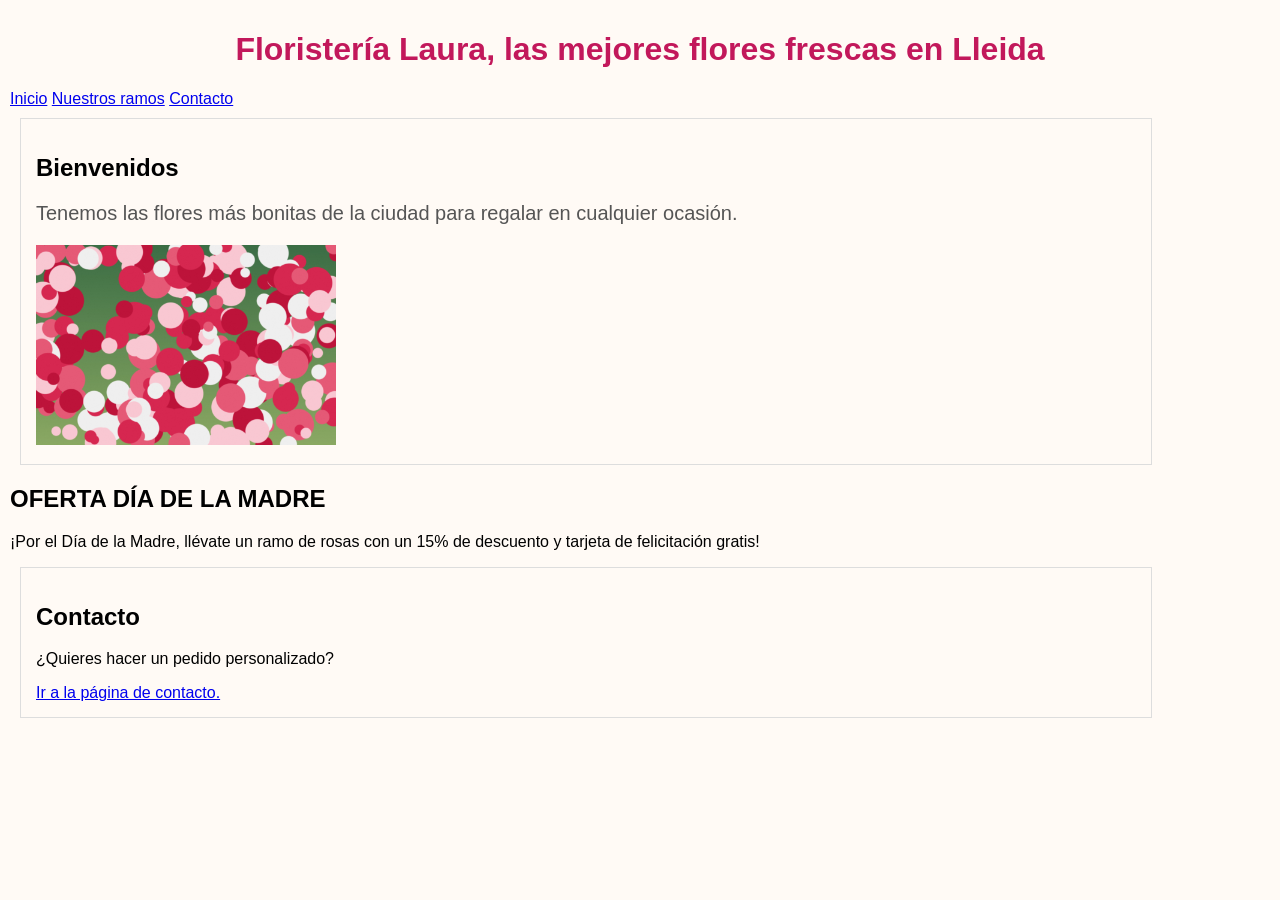
<file: index.html>
<!DOCTYPE html>
<html lang="es">
<head>
  <meta charset="UTF-8">
  <meta name="viewport" content="width=device-width, initial-scale=1.0">
  <title>Ramos y flores a domicilio en Lleida | Floristería Laura</title>
  <meta name="description" content="Ramos de novia, centros de mesa y plantas en Lleida. Flores frescas cada día y envío a domicilio en el mismo día. ¡Pide tu ramo hoy!">
  <link rel="stylesheet" href="estilos.css">

  <script type="application/ld+json"> 
  { 
    "@context": "https://schema.org", 
    "@type": "Florist", 
    "name": "Floristería Laura", 
    "description": "Ramos de novia, centros de mesa y plantas en Lleida. Flores frescas cada día y envío a domicilio en el mismo día. ¡Pide tu ramo hoy!", 
    "telephone": "[+34 600 000 000]", 
    "address": { 
      "@type": "PostalAddress", 
      "streetAddress": "[Calle y número]", 
      "addressLocality": "Lleida", 
      "postalCode": "[25001]", 
      "addressCountry": "ES" 
    }, 
    "openingHours": "Mo-Sa 09:00-20:00" 
  } 
  </script> 

</head>
<body>

  <h1>Floristería Laura, las mejores flores frescas en Lleida</h1>

  <nav>
    <a href="index.html">Inicio</a>
    <a href="ramos.html">Nuestros ramos</a>
    <a href="contacto.html">Contacto</a>
  </nav>

  <div class="caja" id="bienvenida">
    <h2>Bienvenidos</h2>
    <p class="gris">Tenemos las flores más bonitas de la ciudad para regalar en cualquier ocasión.</p>
    <img src="ramo.jpg" width="300" alt="Ramo de rosas rojas y blancas para regalo">
  </div>

  <section>
    <h2>OFERTA DÍA DE LA MADRE</h2>
    <p>¡Por el Día de la Madre, llévate un ramo de rosas con un 15% de descuento y tarjeta de felicitación gratis!</p>
  </section>

  <div class="caja" id="contacto">
    <h2>Contacto</h2>
    <p>¿Quieres hacer un pedido personalizado?</p>
    <a href="contacto.html">Ir a la página de contacto.</a>
  </div>
  
</body>
</html>
</file>
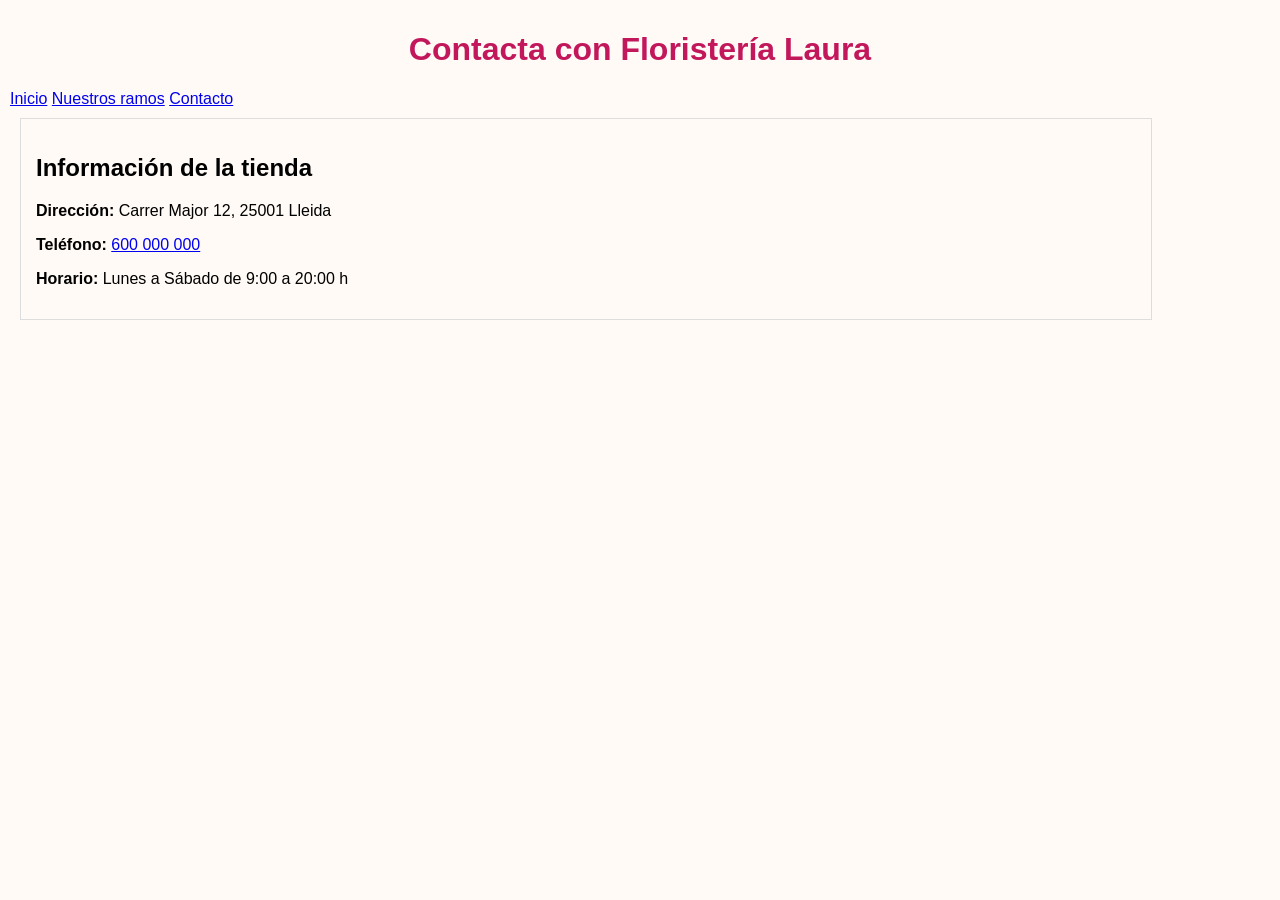
<file: contacto.html>
<!DOCTYPE html>
<html lang="es">
<head>
  <meta charset="UTF-8">
  <meta name="viewport" content="width=device-width, initial-scale=1.0">
  <title>Contacto y ubicación en Lleida | Floristería Laura</title>
  <meta name="description" content="Ponte en contacto con Floristería Laura en Lleida. Consulta nuestro horario, teléfono y dirección para encargar tus flores. ¡Te esperamos!">
  <link rel="stylesheet" href="estilos.css">
</head>
<body>

  <h1>Contacta con Floristería Laura</h1>

  <nav>
    <a href="index.html">Inicio</a>
    <a href="ramos.html">Nuestros ramos</a>
    <a href="contacto.html">Contacto</a>
  </nav>

  <div class="caja" id="contacto">
    <h2>Información de la tienda</h2>
    <p><b>Dirección:</b> Carrer Major 12, 25001 Lleida</p>
    <p><b>Teléfono:</b> <a href="tel:600000000">600 000 000</a></p>
    <p><b>Horario:</b> Lunes a Sábado de 9:00 a 20:00 h</p>
  </div>
  
</body>
</html>
</file>
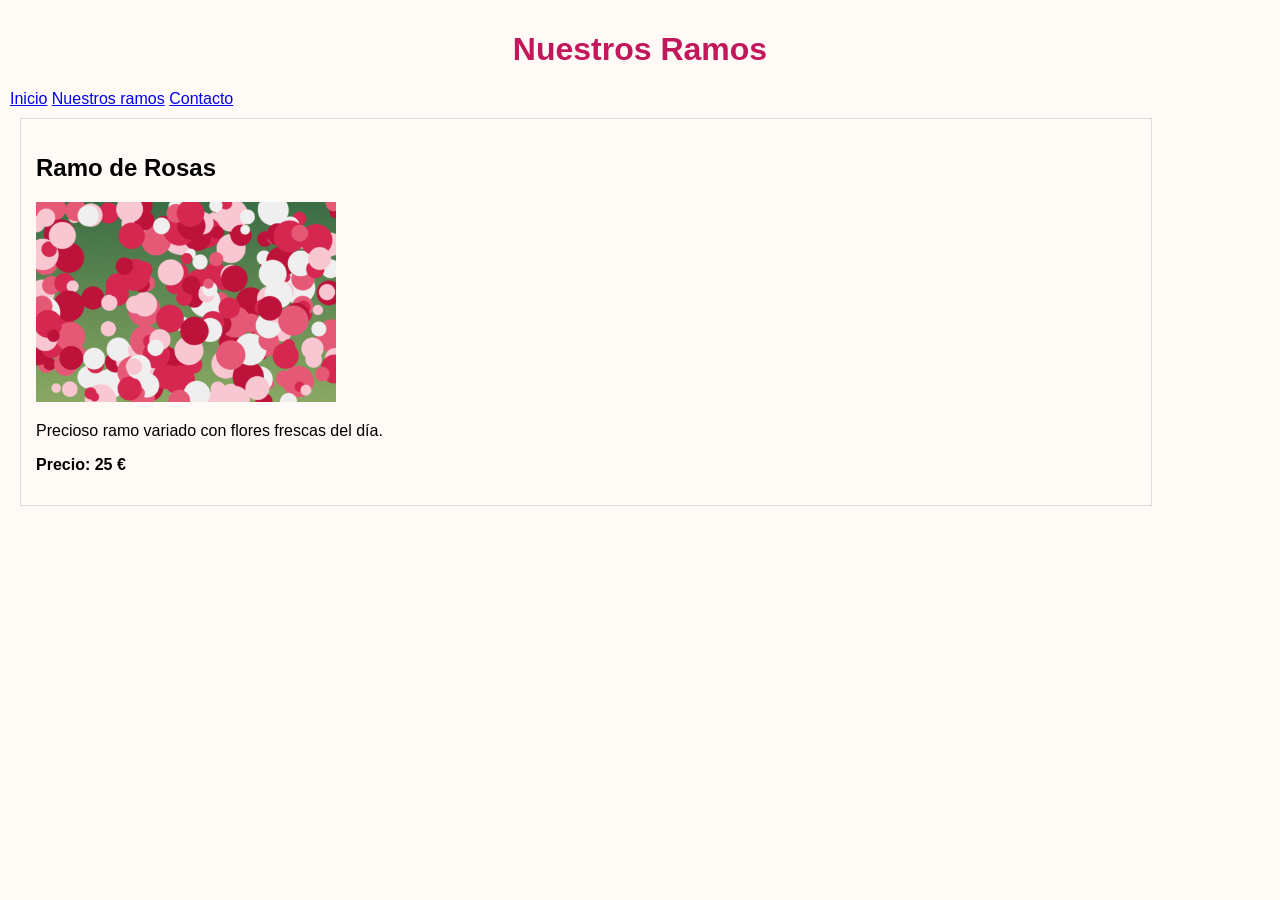
<file: ramos.html>
<!DOCTYPE html>
<html lang="es">
<head>
  <meta charset="UTF-8">
  <meta name="viewport" content="width=device-width, initial-scale=1.0">
  <title>Comprar ramos de flores en Lleida | Floristería Laura</title>
  <meta name="description" content="Descubre nuestro catálogo de ramos de flores frescas en Lleida. Rosas, tulipanes y ramos para cumpleaños con envío rápido. ¡Elige el tuyo!">
  <link rel="stylesheet" href="estilos.css">
</head>
<body>

  <h1>Nuestros Ramos</h1>

  <nav>
    <a href="index.html">Inicio</a>
    <a href="ramos.html">Nuestros ramos</a>
    <a href="contacto.html">Contacto</a>
  </nav>

  <div class="caja">
    <h2>Ramo de Rosas</h2>
    <img src="ramo.jpg" width="300" alt="Ramo de doce rosas rojas y blancas">
    <p>Precioso ramo variado con flores frescas del día.</p>
    <p><b>Precio: 25 €</b></p>
  </div>
  
</body>
</html>
</file>
<file: estilos.css>
body {
  font-family: Arial, sans-serif;
  background-color: #fffaf5;
  margin: 0;
  padding: 10px;
}

h1 {
  color: #c2185b;
  text-align: center;
}

.caja {
  margin: 10px;
  max-width: 1100px;
  padding: 15px;
  border: 1px solid #ddd
}

.gris {
  color: #555555;
  font-size: 20px;
}

img {
  max-width: 100%;
  height: auto;
}
</file>
